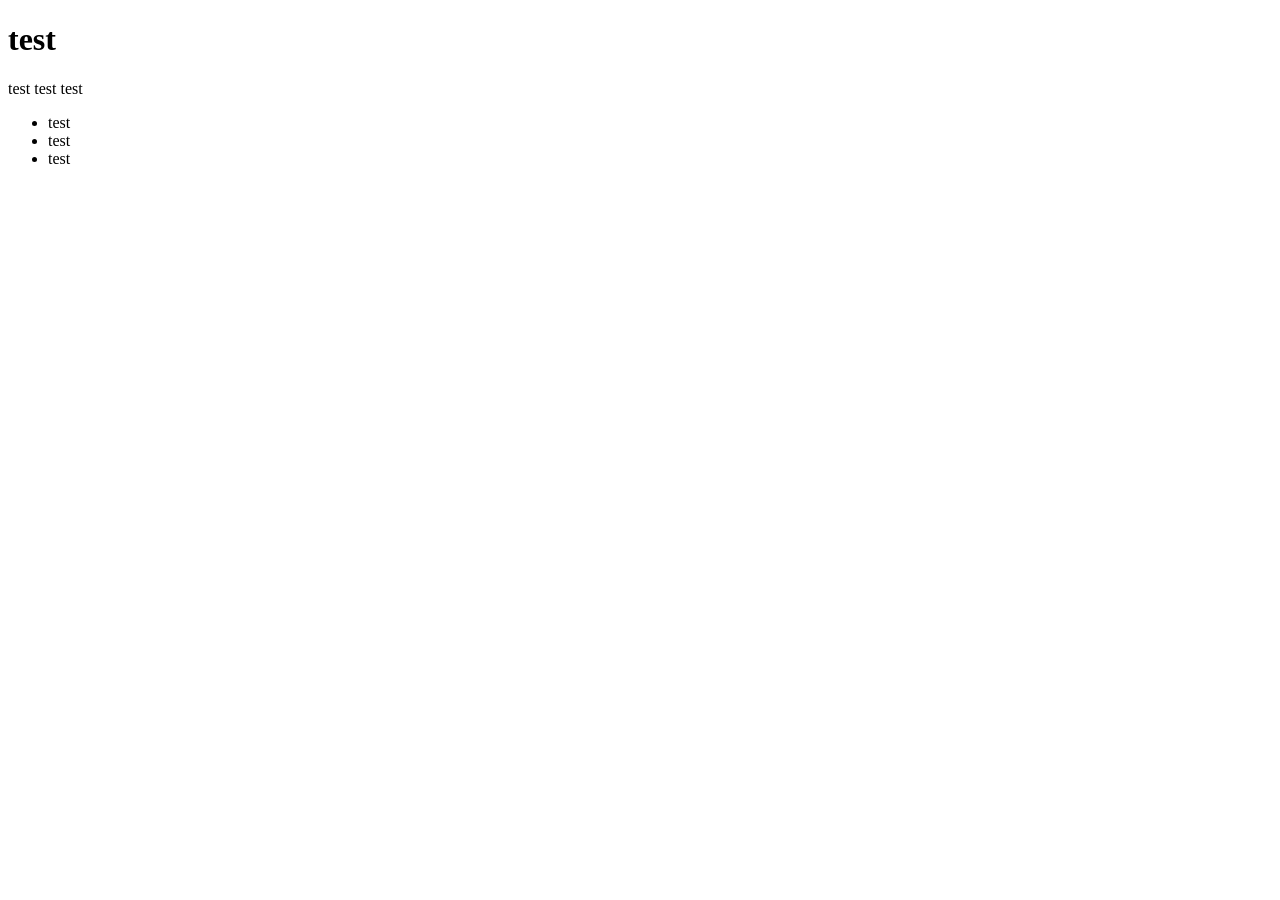
<file: index.html>
<!DOCTYPE html>
<html lang="en">
<head>
	<meta charset="UTF-8">
	<title>Document</title>
</head>
<body>
	<h1>test</h1>
	<p>test test test</p>
	<ul>
		<li>test</li>
		<li>test</li>
		<li>test</li>
	</ul>
</body>
</html>
</file>
